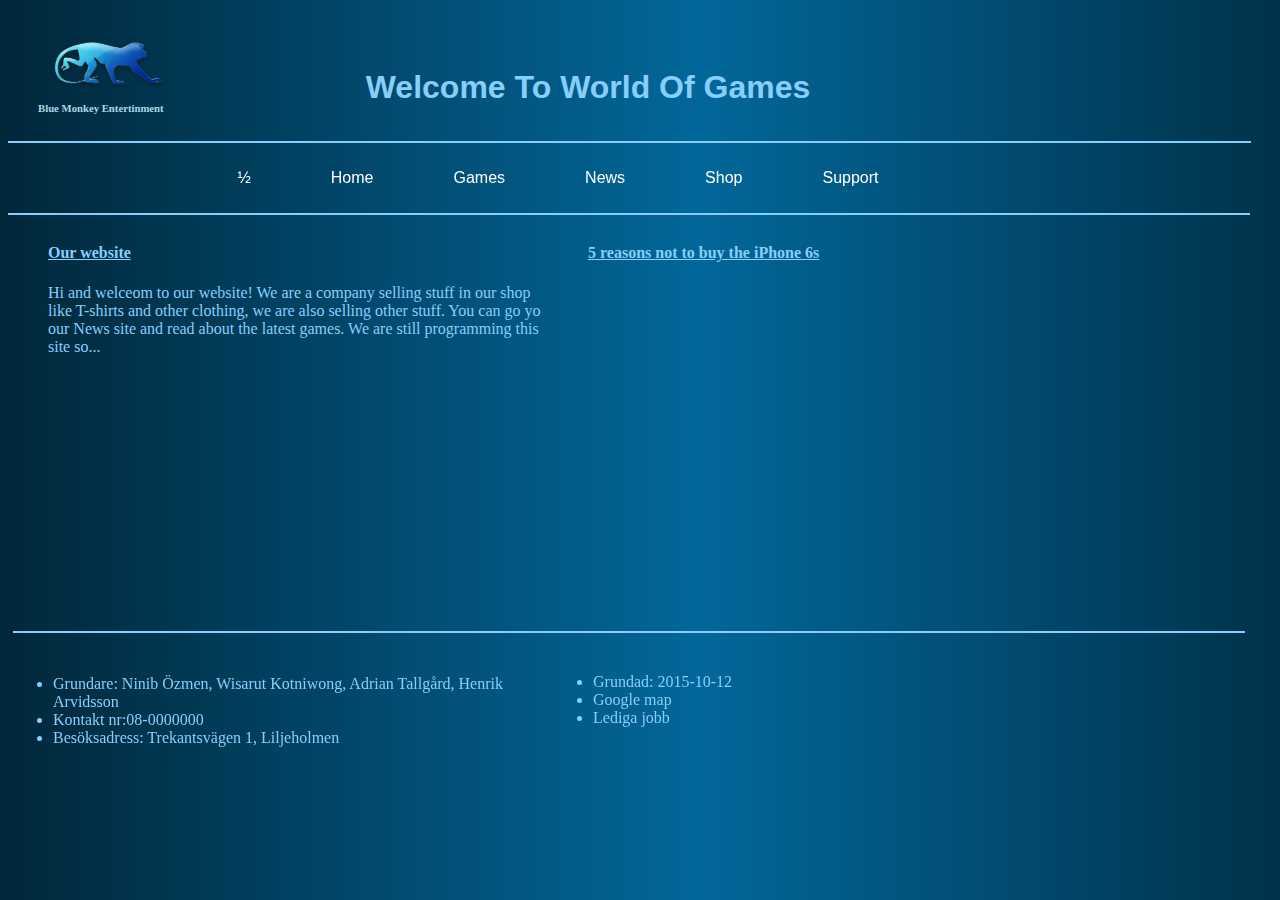
<file: BlueMonkey_solution/index.html>
﻿<!DOCTYPE html>

<html>

<head>
    <title>Game webb</title>
    <link rel="stylesheet" href="style.css" type="text/css" />
    <link href="Menu_Style.css" rel="stylesheet" type="text/css" />
</head>

<body>

    <div id="background">

        <div id="logotext">

            <div class="logo">
            <a href="index.html">
                <img src="IMG/Blue Monkey.png" alt="en bild" width="130" height="110"><!--logo picture-->
                <h6><span class="slogan">Blue Monkey Entertinment</span></h6><!--logo name-->
                </a>


            </div><!--end of logo-->

            <div class="big_heading">
                <!--welcome text-->
                <h1> Welcome To World Of Games </h1>
            </div>

        </div><br /><!--end of loggotext-->

        <hr id="hr-uper" /><!--line for big heading-->
        <br /><center>
            <div id="Storlek">
                <ul id="menu">
                    <a href="Link_1">½</a>
                    <a href="index.html">Home</a>
                    <a href="Gaming.html">Games</a>
                    <a href="News.html">News</a>
                    <a href="Shop.html">Shop</a>
                    <a href="Support.html">Support</a>
                </ul>
            </div>
        </center><br /><!--testing-->
        <hr class="hr-down" width="1240px" color="lightskyblue" />

        <content id="content-left">
            <!--info about the site left side-->
            <p><h4><u>Our website</u></h4></p>
            <p>
                Hi and welceom to our website! We are a company selling stuff in 
                our shop like T-shirts and other clothing, we are also selling other stuff.
                You can go yo our News site and read about the latest games. We are still programming this site
                so...
            </p>

        </content><!--the end of info left-->





        <content id="content-right">
            <!--info about the site right side-->
            <p><h4><u>5 reasons not to buy the iPhone 6s</u></h4></p>
            <p>
                <iframe width="560" height="315" src="https://www.youtube.com/embed/L5NzuLCve9E" frameborder="0" allowfullscreen></iframe>
            </p>
        </content><!--the end of info right-->



        <div id="footnote-left">
            <hr class="hr-down" width="1230px" color="lightskyblue" /><br /><!--footnote and footnote line-->
            <footer>
                <!--star if left footnote-->
                <ul>
                    <p>
                    <li><a ="#">Grundare: Ninib Özmen, Wisarut Kotniwong, Adrian Tallgård, Henrik Arvidsson</a></li>
                    <li><a ="#">Kontakt nr:08-0000000</a></li>
                    <li><a ="#">Besöksadress: Trekantsvägen 1, Liljeholmen</a></li>
                    </p>
                </ul>
            </footer>

        </div><!--end of footnote-left-->

        <div id="footnote-right">
            <!--footnote-right-->
            <footer>
                <!--start of footnote-->
                <ul>
                    <p><br />
                    <li><a ="#">Grundad: 2015-10-12</a></li>
                    <li><a ="#">Google map</a></li>
                    <li><a ="#">Lediga jobb</a></li>
                    </p>
                </ul>
            </footer>

        </div><!--end of footnote-right-->
    </div><br /><!--end of background-->

</body>

</html>
</file>
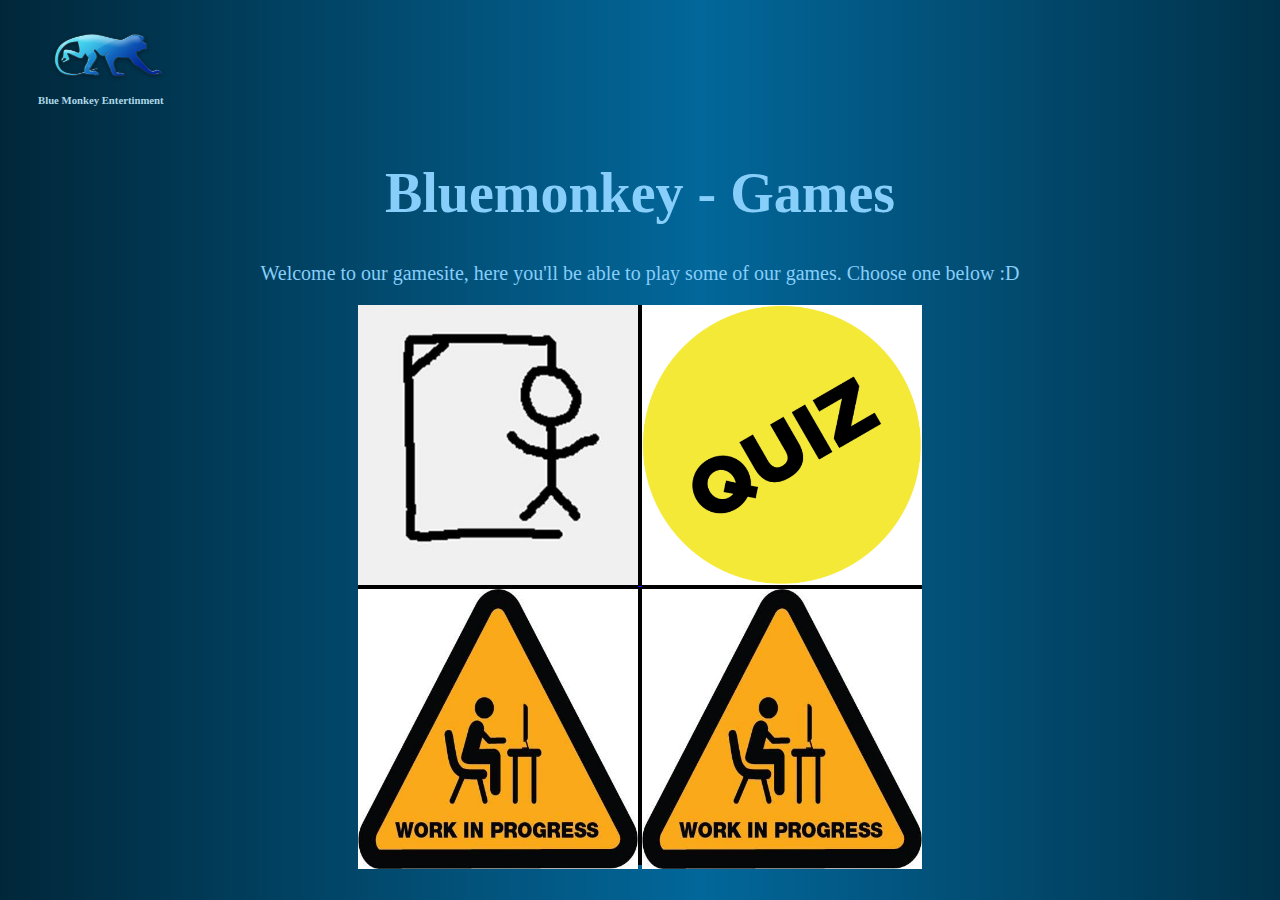
<file: BlueMonkey_solution/Gaming.html>
﻿<!DOCTYPE html>
<html>
<head>
    <link rel="stylesheet" href="Gaming_Style.css" type="text/css"/>
    <link rel="stylesheet" href="style.css" type="text/css" />
   
   
    <title>Bluemonkey-Games</title>
</head>
<body>
    <div id="logotext">

        <div class="logo">
            <a href="index.html">
            <img src="IMG/Blue Monkey.png" alt="en bild" width="130" height="110"><!--Logo picture-->
            <h6><span class="slogan">Blue Monkey Entertinment</span></h6><!--Logo name-->
            </a>



        </div><!--End of logo-->

    </div><br /><!--End of loggotext-->

    

    <!--Titel på Gamingsidan-->
    <div id="games_title">
    <h1><center> Bluemonkey - Games</center></h1> 
     <div id="p"><p><center>Welcome to our gamesite, here you'll be able to play some of our games. Choose one below :D </center<br /></p></div>
    </div>
    <!--Bilderna tillsammans med länkar-->
    <div id="square">
        <a href="http://www.aftonbladet.se/">
        <img src="IMG\hangman.jpg" id="1" alt="Up to the left" height="280px" width="280px" />
            </a>
        <a href="http://www.w3schools.com/">
        <img src="IMG\quiz.jpg" id="1" alt="Up to the right" height="280px" width="280px" />
            </a>
        <img src="IMG\work.jpg" id="2" alt="Down to the left" height="280px" width="280px" />
        <img src="IMG\work.jpg" id="2" alt="Down to the right" height="280px" width="280px" />
    </div>
   
</body>
</html>
</file>
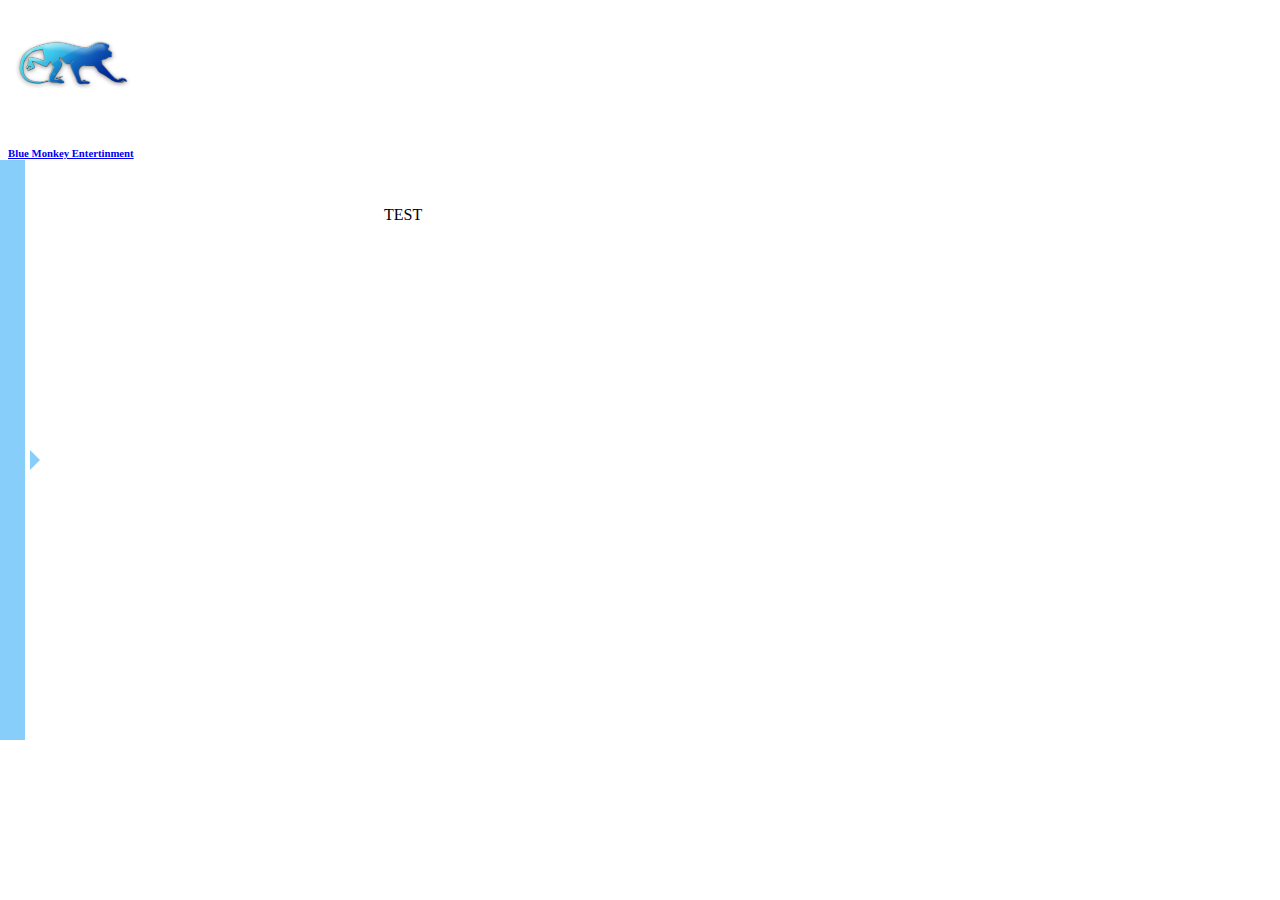
<file: BlueMonkey_solution/news1.html>
﻿<!DOCTYPE html>

<html lang="en" xmlns="http://www.w3.org/1999/xhtml">
<head>
    <link rel="stylesheet" href="news1style.css" type="text/css" />

    <meta charset="utf-8" />

    <title> Läsa om spel </title>
</head>

<body>
    <div id="logotext">

    <div class="logo">
        <a href="index.html">
            <img src="IMG/Blue Monkey.png" alt="en bild" width="130" height="110"><!--Logo picture-->
            <h6><span class="slogan">Blue Monkey Entertinment</span></h6><!--Logo name-->
        </a>

    </div>

    </div><!--End of logo-->
    <!------------------------------------------ Category 1 Test ----------------------------------------------------------->
    <!--<div id="nav1">

       <section class="sub-headername">
            <h3 class="headername">News</h3>
            <nav class="sub-navigation_group">



                    <p><a href="Center.html#section">New Games</a></p>
                    <p><a href="">PC</a></p>
                    <p><a href="">Mac</a></p>
                    <p><a href="">Playstation 4</a></p>
                    <p><a href="">Xbox One</a></p>



            </nav>
        </section>
    </div>-->
    <!-----------------Slide Bar ---------------------->

    <style>
        article {
            position: fixed;
            width: 70%;
            left: 0;
            right: 0;
            top: 0;
            bottom: 0;
            padding: 30px 30%;
            background-color: white;
            overflow: auto;
            z-index: 0;
            transform-origin: 0 50%;
            margin-top: 160px;
            margin-bottom: 5px;
        }

            article:after {
                position: absolute;
                content: '  ';
                left: 100%;
                right: 0;
                top: 0;
                bottom: 0;
            }


        nav {
            position: fixed;
            left: -20em;
            top: 0;
            bottom: 0;
            background-color: #87CEFA;
            border-right: 5px solid #87CEFA;
            box-shadow: 5px 0 rgba(0, 0, 0, 0);
            z-index: 1;
            cursor: pointer;
            margin-top: 160px;
            margin-bottom: 160px;
        }

            nav:after {
                position: absolute;
                content: '  ';
                width: 0;
                height: 0;
                right: -30px;
                top: 50%;
                border-width: 10px 10px;
                border-style: solid;
                border-color: transparent transparent transparent #87CEFA;
            }

            nav ul {
                width: 15em;
                list-style-type: none;
                font-size: 20px;
            }

            article,
            article:after,
            nav,
            nav * {
                transition: all 1000ms ease;
            }

                nav:hover {
                    left: 0;
                }

                    nav:hover ~ article:after {
                        left: 60%;
                    }

                nav li {
                    color: white;
                    padding: 5%;
                }
    </style>
    <nav>

        <section class="sub-headername">
            <h3 class="headername">News</h3>
        </section>

        <ul>

            <li><a href="newsgames1.html#section">New Games</a></li>
            <li><a href="">PC</a></li>
            <li><a href="">Playstation 4</a></li>
            <li><a href="">Xbox One</a></li>

        </ul>
    </nav>

    <article>
        <p>
            TEST
        </p>
    </article>

    <!--------------------------------------->
</body>
</html>
</file>
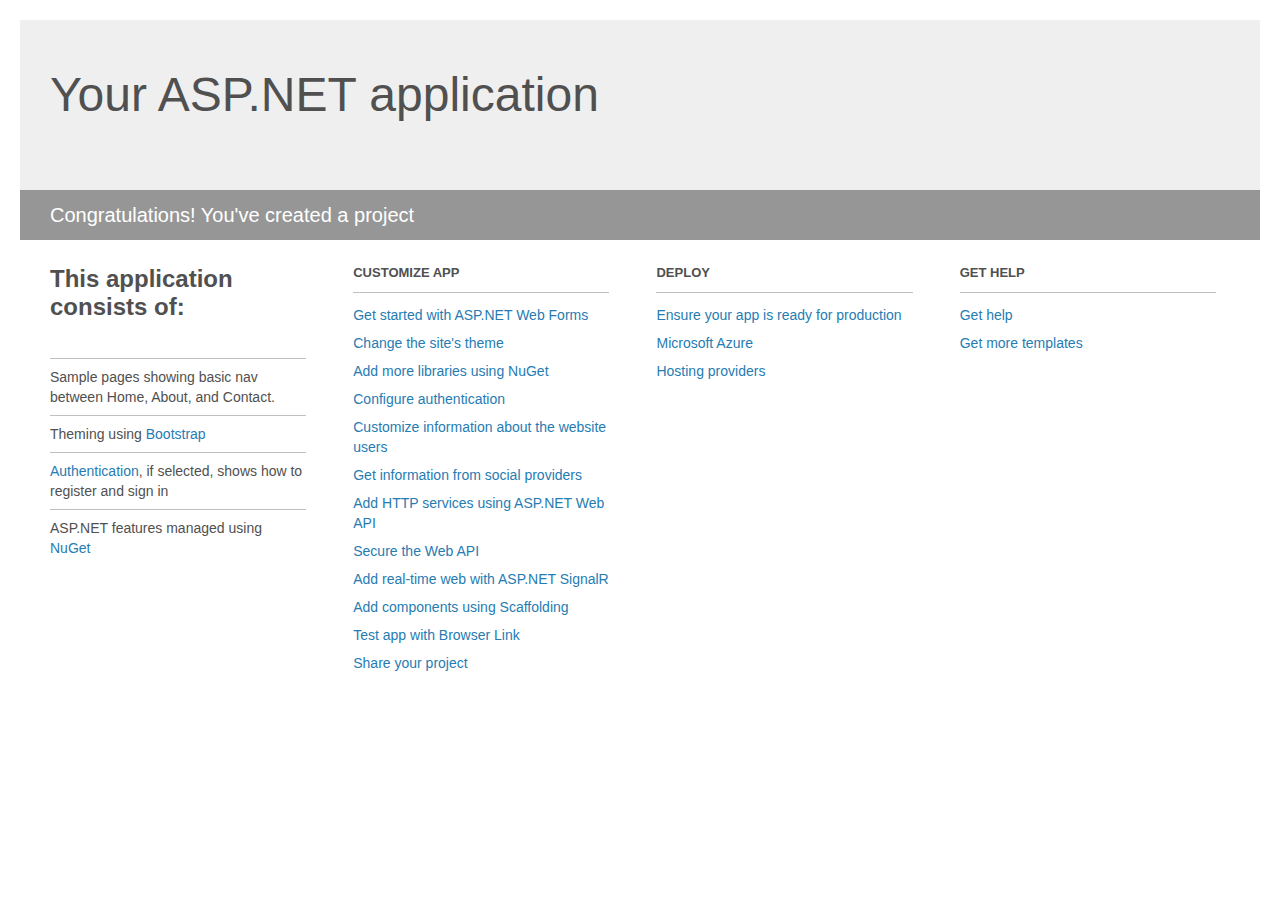
<file: BlueMonkey_solution/WebApplication/Project_Readme.html>
﻿<!DOCTYPE html>
<html lang="en">
<head>
    <meta charset="utf-8" />
    <title>Your ASP.NET application</title>
    <style>
        body {
            background: #fff;
            color: #505050;
            font: 14px 'Segoe UI', tahoma, arial, helvetica, sans-serif;
            margin: 20px;
            padding: 0;
        }

        #header {
            background: #efefef;
            padding: 0;
        }

        h1 {
            font-size: 48px;
            font-weight: normal;
            margin: 0;
            padding: 0 30px;
            line-height: 150px;
        }

        p {
            font-size: 20px;
            color: #fff;
            background: #969696;
            padding: 0 30px;
            line-height: 50px;
        }

        #main {
            padding: 5px 30px;
        }

        .section {
            width: 21.7%;
            float: left;
            margin: 0 0 0 4%;
        }

            .section h2 {
                font-size: 13px;
                text-transform: uppercase;
                margin: 0;
                border-bottom: 1px solid silver;
                padding-bottom: 12px;
                margin-bottom: 8px;
            }

            .section.first {
                margin-left: 0;
            }

                .section.first h2 {
                    font-size: 24px;
                    text-transform: none;
                    margin-bottom: 25px;
                    border: none;
                }

                .section.first li {
                    border-top: 1px solid silver;
                    padding: 8px 0;
                }

            .section.last {
                margin-right: 0;
            }

        ul {
            list-style: none;
            padding: 0;
            margin: 0;
            line-height: 20px;
        }

        li {
            padding: 4px 0;
        }

        a {
            color: #267cb2;
            text-decoration: none;
        }

            a:hover {
                text-decoration: underline;
            }
    </style>
</head>
<body>

    <div id="header">
        <h1>Your ASP.NET application</h1>
        <p>Congratulations! You've created a project</p>
    </div>

    <div id="main">
        <div class="section first">
            <h2>This application consists of:</h2>
            <ul>
                <li>Sample pages showing basic nav between Home, About, and Contact.</li>
                <li>Theming using <a href="http://go.microsoft.com/fwlink/?LinkID=615519">Bootstrap</a></li>
                <li><a href="http://go.microsoft.com/fwlink/?LinkID=615520">Authentication</a>, if selected, shows how to register and sign in</li>
                <li>ASP.NET features managed using <a href="http://go.microsoft.com/fwlink/?LinkID=615521">NuGet</a></li>
            </ul>
        </div>

        <div class="section">
            <h2>Customize app</h2>
            <ul>
                <li><a href="http://go.microsoft.com/fwlink/?LinkID=615522">Get started with ASP.NET Web Forms</a></li>
                <li><a href="http://go.microsoft.com/fwlink/?LinkID=615523">Change the site's theme</a></li>
                <li><a href="http://go.microsoft.com/fwlink/?LinkID=615524">Add more libraries using NuGet</a></li>
                <li><a href="http://go.microsoft.com/fwlink/?LinkID=615525">Configure authentication</a></li>
                <li><a href="http://go.microsoft.com/fwlink/?LinkID=615526">Customize information about the website users</a></li>
                <li><a href="http://go.microsoft.com/fwlink/?LinkID=615527">Get information from social providers</a></li>
                <li><a href="http://go.microsoft.com/fwlink/?LinkID=615528">Add HTTP services using ASP.NET Web API</a></li>
                <li><a href="http://go.microsoft.com/fwlink/?LinkID=615529">Secure the Web API</a></li>
                <li><a href="http://go.microsoft.com/fwlink/?LinkID=615530">Add real-time web with ASP.NET SignalR</a></li>
                <li><a href="http://go.microsoft.com/fwlink/?LinkID=615531">Add components using Scaffolding</a></li>
                <li><a href="http://go.microsoft.com/fwlink/?LinkID=615532">Test app with Browser Link</a></li>
                <li><a href="http://go.microsoft.com/fwlink/?LinkID=615533">Share your project</a></li>
            </ul>
        </div>

        <div class="section">
            <h2>Deploy</h2>
            <ul>
                <li><a href="http://go.microsoft.com/fwlink/?LinkID=615534">Ensure your app is ready for production</a></li>
                <li><a href="http://go.microsoft.com/fwlink/?LinkID=615535">Microsoft Azure</a></li>
                <li><a href="http://go.microsoft.com/fwlink/?LinkID=615536">Hosting providers</a></li>
            </ul>
        </div>

        <div class="section last">
            <h2>Get help</h2>
            <ul>
                <li><a href="http://go.microsoft.com/fwlink/?LinkID=615537">Get help</a></li>
                <li><a href="http://go.microsoft.com/fwlink/?LinkID=615538">Get more templates</a></li>
            </ul>
        </div>
    </div>
</body>
</html>
</file>
<file: BlueMonkey_solution/style.css>
﻿body {
    background-image:url(IMG/backgroundpicture.png);background-repeat:repeat;
}
#background{
    width:1100px;
    min-height:500px;   
}

#loggotext{
    color:black;  
}

#logotext {
    height: 150px;
    margin-left:30px;
    margin-top:25px;  
}

#logotext img {
    margin-left: 5px;
    margin-top:-25px;
    margin-bottom:-45px;
}
.slogan {
    color: #ADD8E6;
    left: 10px;
    top: -65px;
    font-weight: bold;
    float: left;  
}
.logo {
    height: 100px;
    width: 250px;
    float: left;
}
.big_heading{
    font-family: Broadway;
    color: #87CEFA;
    text-align: center;
    width: 600px;
    float: left;
    margin-top: 15px;   
}
#content-left{
    width:500px;
    height:400px;
    color:lightskyblue;
    float:left;
    margin-left:40px;
}
#content-right{
    width:500px;
    height:400px;
    color:lightskyblue;
    margin-left:40px;
    float:left;
}
#border-line{
    border:dotted;
    width:1100px;
    height:1000px;
}
#footnote-left{
    width:500px;
    height:100px;
    color:lightskyblue;
    float:left;
    margin-left:5px;
}
#footnote-right{
    width:500px;
    height:100px;
    float:left;
    color:lightskyblue;
    margin-left:40px;
}

#hr-uper{
    border:0;
    width:113%;
    background-color:lightskyblue;
    height: 2px;
    margin-top:-60px;
}
#hr-down{
    border:0;
    width:100%;
    float:left;
    background-color:lightskyblue;
    margin-top:-60px;
}
</file>
<file: BlueMonkey_solution/Menu_Style.css>
body{
    align-content:center;
    background-color:transparent;
    width: 750px;
}

html {
       overflow-y: scroll;
       overflow-x: scroll;
}

h1{
    font-family: Arial;
    color:lightskyblue;
}


#menu {
    padding: 0;
}

#menu{
    display: inline;
}

#menu a {
    background-color:#transparent;
    color: white;
    font-family: Arial;
    padding: 10px 40px;
    text-decoration: none;
    border-radius: 0px 0px 0px 0px;
    margin: -2px;
}

#menu a:hover {
    background-color:#fa8c05;
}

#Footer{
    align-items:baseline;
    display:block;
    position: absolute;
    border: double;
    bottom: 0;
    width: 750px;
    height: 32px;
    background: #bebcbc;
}
</file>
<file: BlueMonkey_solution/Gaming_Style.css>
﻿body {
  
}

#games_title{
    border: 0;
    margin-top: -70px;

}

#p{
    color: lightskyblue;
    font-size: 20px;
}
h1{
    color: lightskyblue;
    font-family: Broadway;
    font-size: 56px;
}

p{
    font-family: Arial;
}

#square{
    background-color: black;
    width: 564px;
    height: 560px;
    margin: 0 auto;
    border-color: yellow;
}

.1{
    float: left;
    clear: right;
}
.2{
    float: right;
    clear: left,
}
</file>
<file: BlueMonkey_solution/news1style.css>
﻿


#header {
    background-color: white;
    color:white;
    text-align:center;
    padding:5px;
}

/*#nav1 {
    float:left;
    width:150px;
    box-shadow: 0 0 50px 0 #393939;
    font-size: 1.1em;
    padding:20px 20px 20px 20px;
    margin-top: 160px;
    margin-bottom: 5px;
      
}*/


#section3 {
    width:700px;
    box-shadow: 0 0 50px 0 #808080;
    float:left;
    padding:20px;
    margin-top: 160px;
    margin-left: 400px;
     
}

a:hover {
    background-color: white;
}







/*------------------*/
</file>
